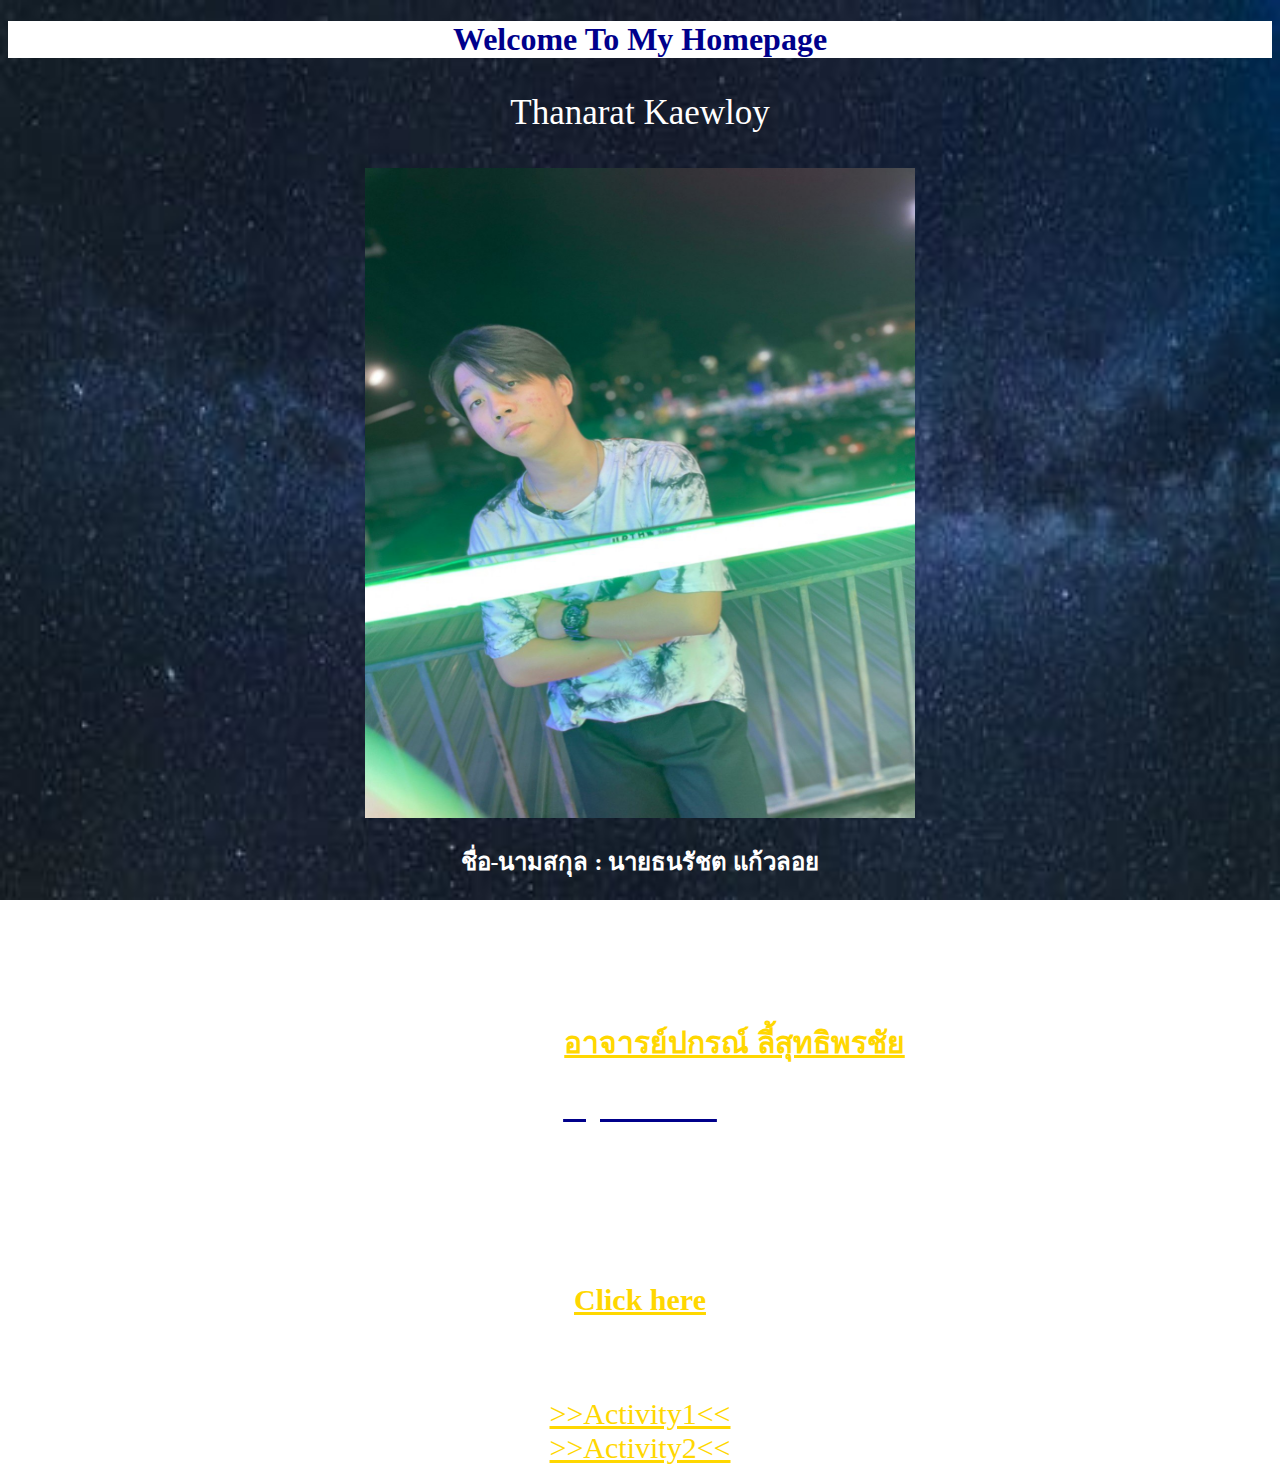
<file: index.html>
<!DOCTYPE html>
<html>
    <head>
        <title>btk's homepage</title>
        <link rel="stylesheet" href="css/style.css">
    </head>
    <body>
        <div id="headerText">
            <h1><b>Welcome To My Homepage</b></h1>
            </div>
        <div id="Name">
            <p>Thanarat Kaewloy</p>
        </div>
        <img src="image/btk01.jpg" width="550" height="650">
        <div id="bodyText">
            <section id="About me">
                <h2>ชื่อ-นามสกุล : นายธนรัชต  แก้วลอย</h2>
                <h2>ชื่อเล่น : บอส</h2>
                <h2>รหัสนักศึกษา : 6609650426</h2>
                <h2>อาจารย์ที่ปรึกษา : <a href="https://digital.library.tu.ac.th/tu_dc/frontend/Creator/personDc/88139"
                    >อาจารย์ปกรณ์ ลี้สุทธิพรชัย</a></h2>
            </section>
                <section id="contact">
                    <h1><b><u><i>My Contact</i></u></b></h1>
                    <h2>Email : thanarat.kae@dome.tu.ac.th</h2>
                    <p>Phone number : 093-5832122</p>
                    <h2><a href="html/About me.html">Click here</a></h2>

                </section>
                <Section id="activity">
                        <h1 style="color: white;"><b><u><i>Activities in University</i></u></b></h1>
                        <a href="html/Activity1.html">>>Activity1<<</a>
                        <br>
                        <a href="html/Activity2.html">>>Activity2<<</a>

                </Section>
        </div>
    </body>
</html>
</file>
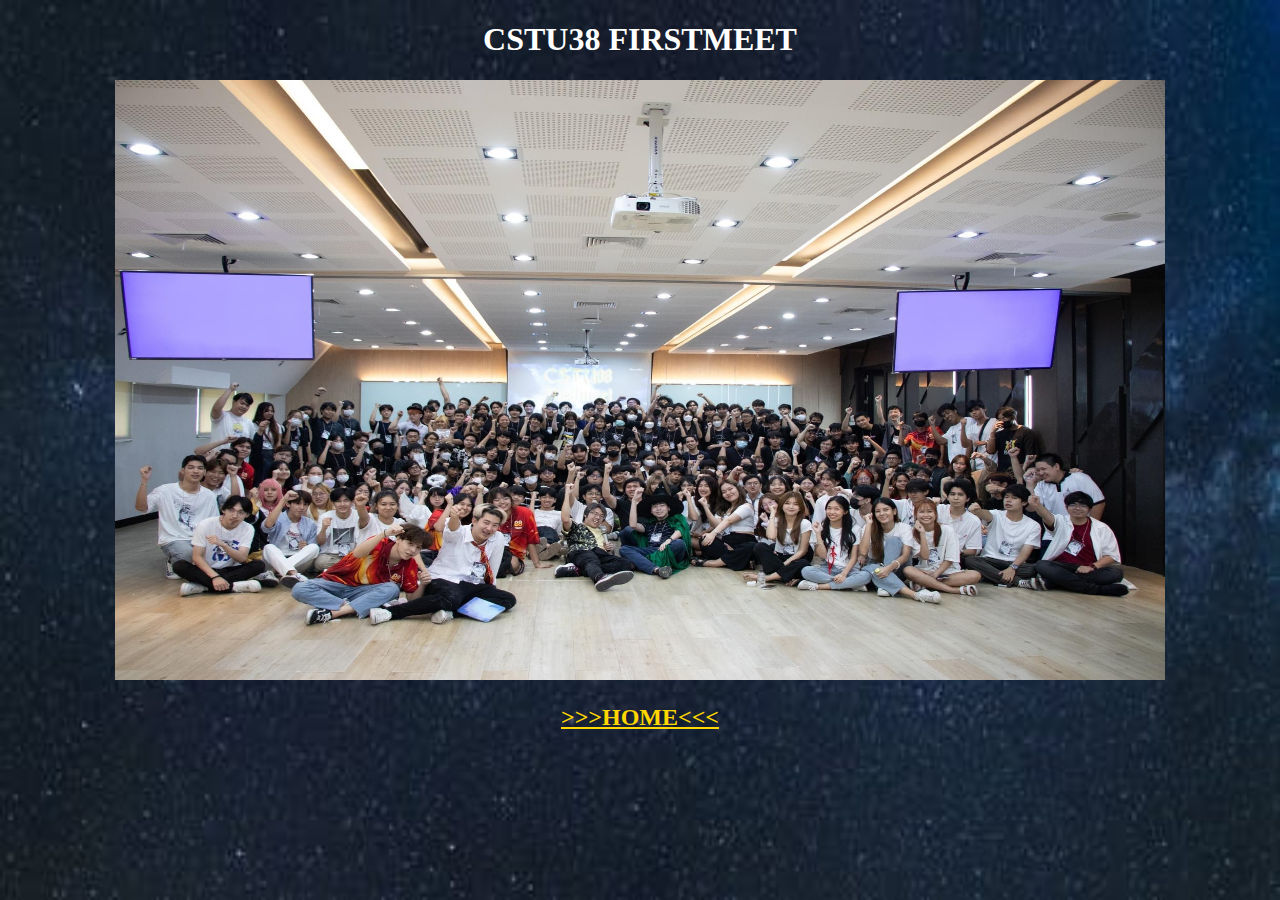
<file: html/Activity1.html>
<!DOCTYPE html>
<html>
    <head>
        <title>btk's activity1</title>
    </head>
    <body style="background-image: url(../image/gg.jpeg); background-repeat: no-repeat; background-attachment: fixed; background-size: 100% 100%;">
        <div id="headerText">
            <center><h1 style="color: white;">CSTU38 FIRSTMEET</h1></center>
        </div>
        <center><img src="../image/CSTU first meet.jpg" width="1050" height="600"></center>
        <center><h2><a href="../index.html" style="color: gold;">>>>HOME<<<</a></h2></center>
    </body>
</html>
</file>
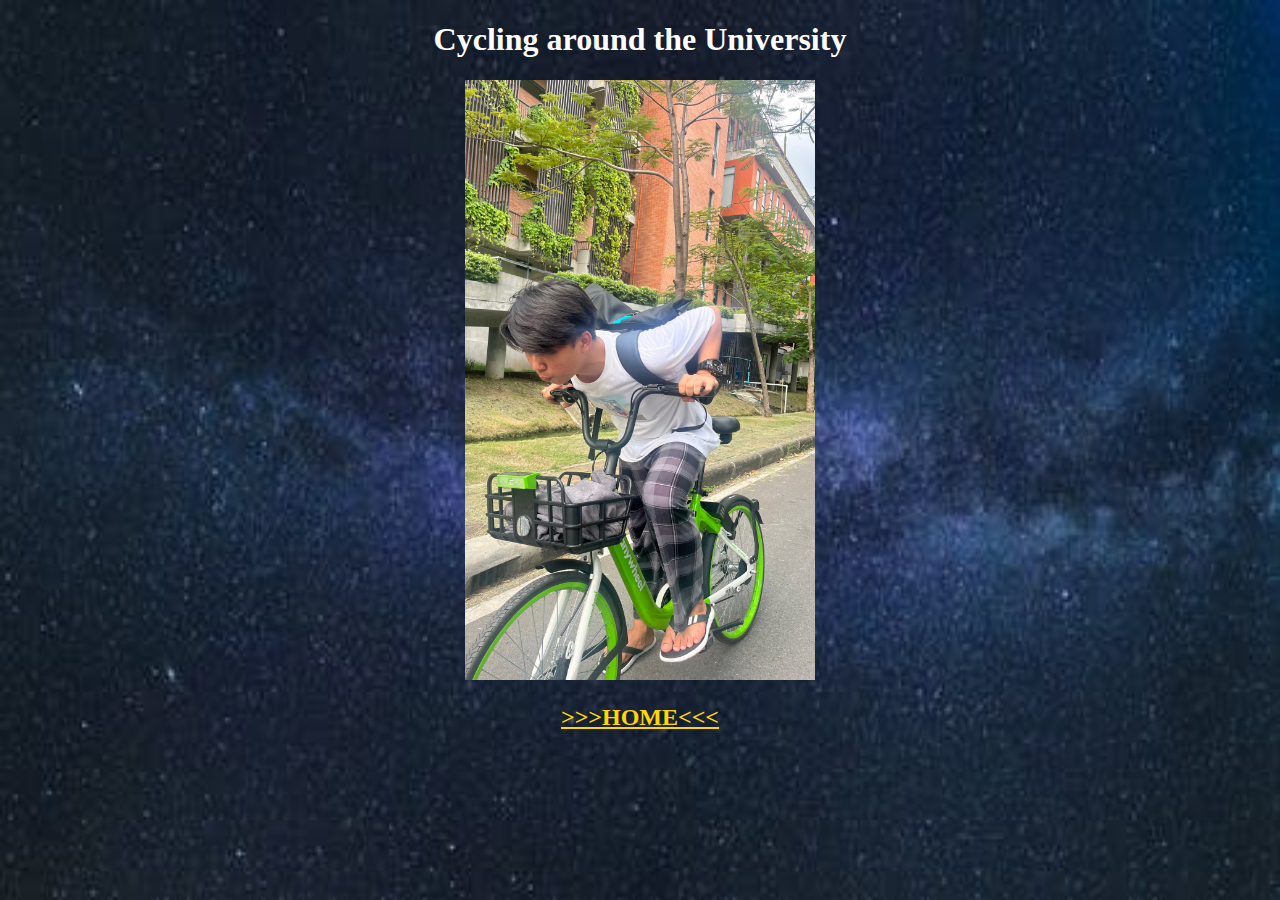
<file: html/Activity2.html>
<!DOCTYPE html>
<html>
    <head>
        <title>btk's activity2</title>
    </head>
    <body style="background-image: url(../image/gg.jpeg); background-repeat: no-repeat; background-attachment: fixed; background-size: 100% 100%;">
        <div id="headerText">
            <center><h1 style="color: white;">Cycling around the University</h1></center>
        </div>
        <center><img src="../image/Anywheel.jpg" width="350" height="600"></center>
        <center><h2><a href="../index.html" style="color: gold;">>>>HOME<<<</a></h2></center>
    </body>
</html>
</file>
<file: css/style.css>
body {
    background-image: url(../image/gg.jpeg);
    background-repeat: no-repeat;
    background-attachment: fixed;
    text-align: center;
    background-size: 100% 100%;
}

h1{
     color:darkblue;
}
h2{
    color: white;
}
a {
    font-size: 30px;
    color: gold;
}
section#contact{
    color: white;
}
div#headerText{
    background-color: white;
    color: darkblue;
}
div#Name{
    color: white;
}
p {
    font-size: 35px;
}
i {
    color: white;
}
</file>
